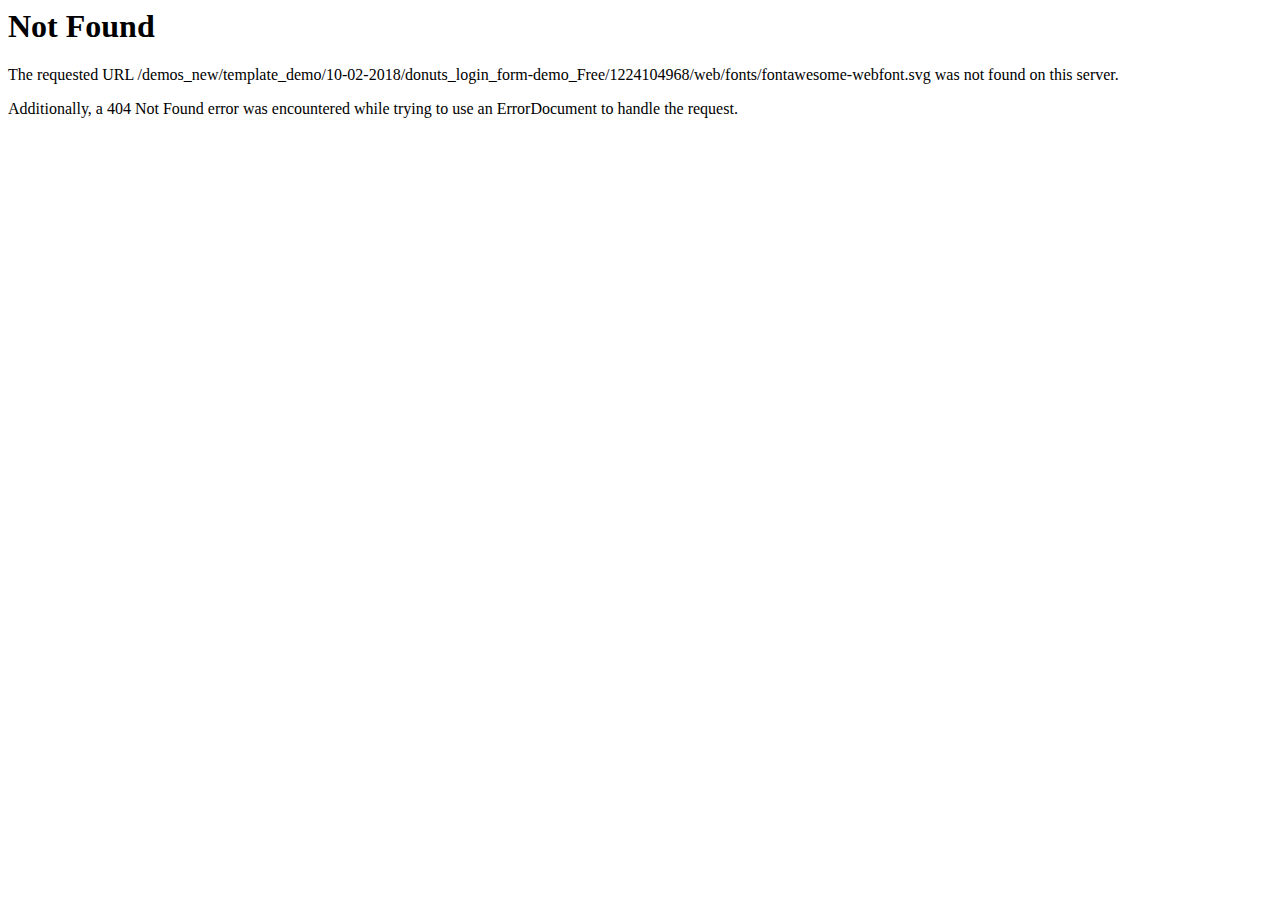
<file: assets/fonts/fontawesome-webfont5b62.html>
<!DOCTYPE HTML PUBLIC "-//IETF//DTD HTML 2.0//EN">
<html><head>
<title>404 Not Found</title>
</head><body>
<h1>Not Found</h1>
<p>The requested URL /demos_new/template_demo/10-02-2018/donuts_login_form-demo_Free/1224104968/web/fonts/fontawesome-webfont.svg was not found on this server.</p>
<p>Additionally, a 404 Not Found
error was encountered while trying to use an ErrorDocument to handle the request.</p>
</body></html>
</file>
